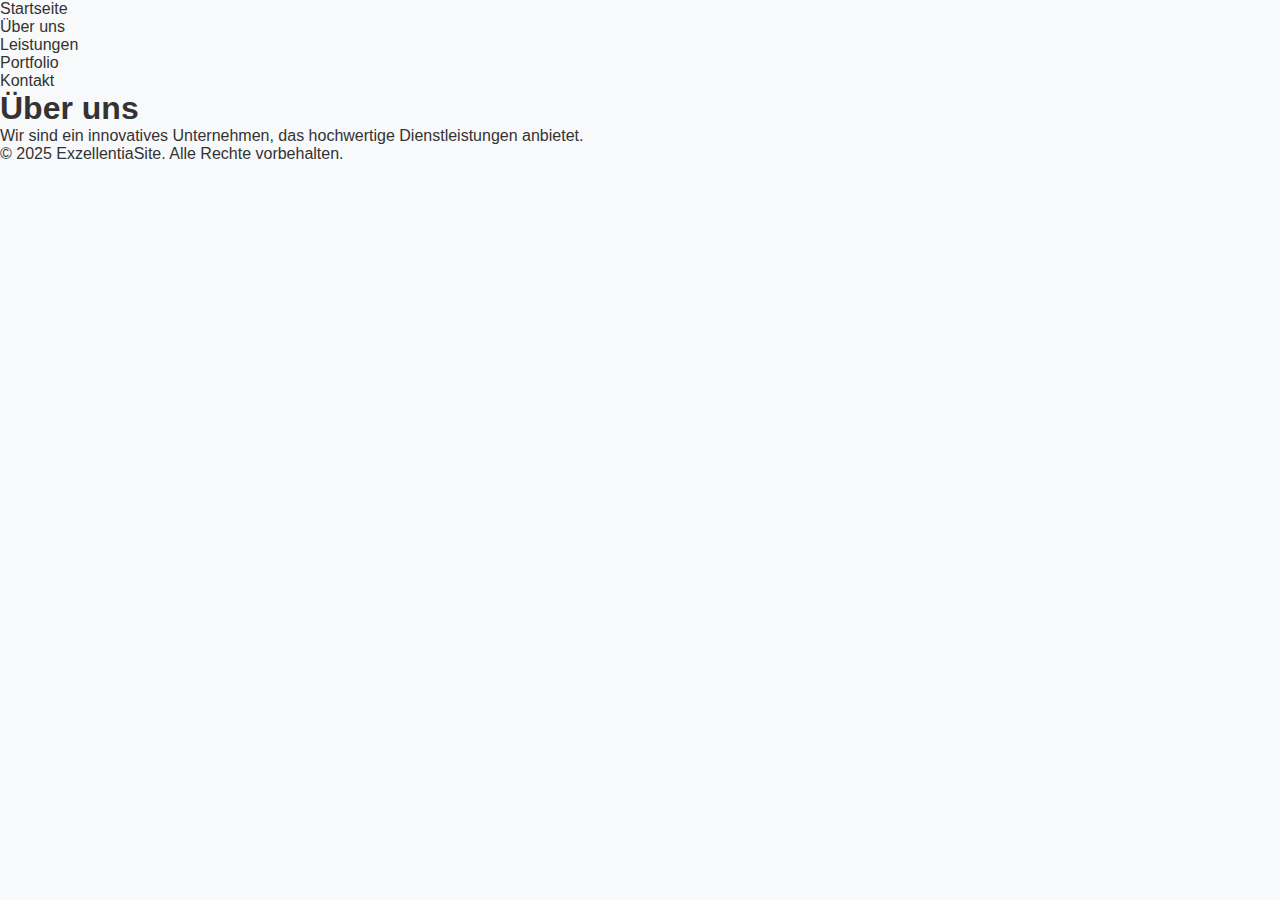
<file: about.html>
<!DOCTYPE html>
<html lang="de">
<head>
    <meta charset="UTF-8">
    <meta name="viewport" content="width=device-width, initial-scale=1.0">
    <title>Über uns - ExzellentiaSite</title>
    <link rel="stylesheet" href="css/style.css">
</head>
<body>
    <header>
        <!-- Пример навигации, если нужно -->
        <nav>
            <ul>
                <li><a href="index.html">Startseite</a></li>
                <li><a href="about.html">Über uns</a></li>
                <li><a href="services.html">Leistungen</a></li>
                <li><a href="portfolio.html">Portfolio</a></li>
                <li><a href="contact.html">Kontakt</a></li>
            </ul>
        </nav>
    </header>

    <main>
        <section id="about">
            <h1>Über uns</h1>
            <p>Wir sind ein innovatives Unternehmen, das hochwertige Dienstleistungen anbietet.</p>
            <!-- Добавь сюда больше информации о компании -->
        </section>
    </main>

    <footer>
        <p>&copy; 2025 ExzellentiaSite. Alle Rechte vorbehalten.</p>
    </footer>
    
    <link rel="stylesheet" href="css/style.css">

</body>
</html>
</file>
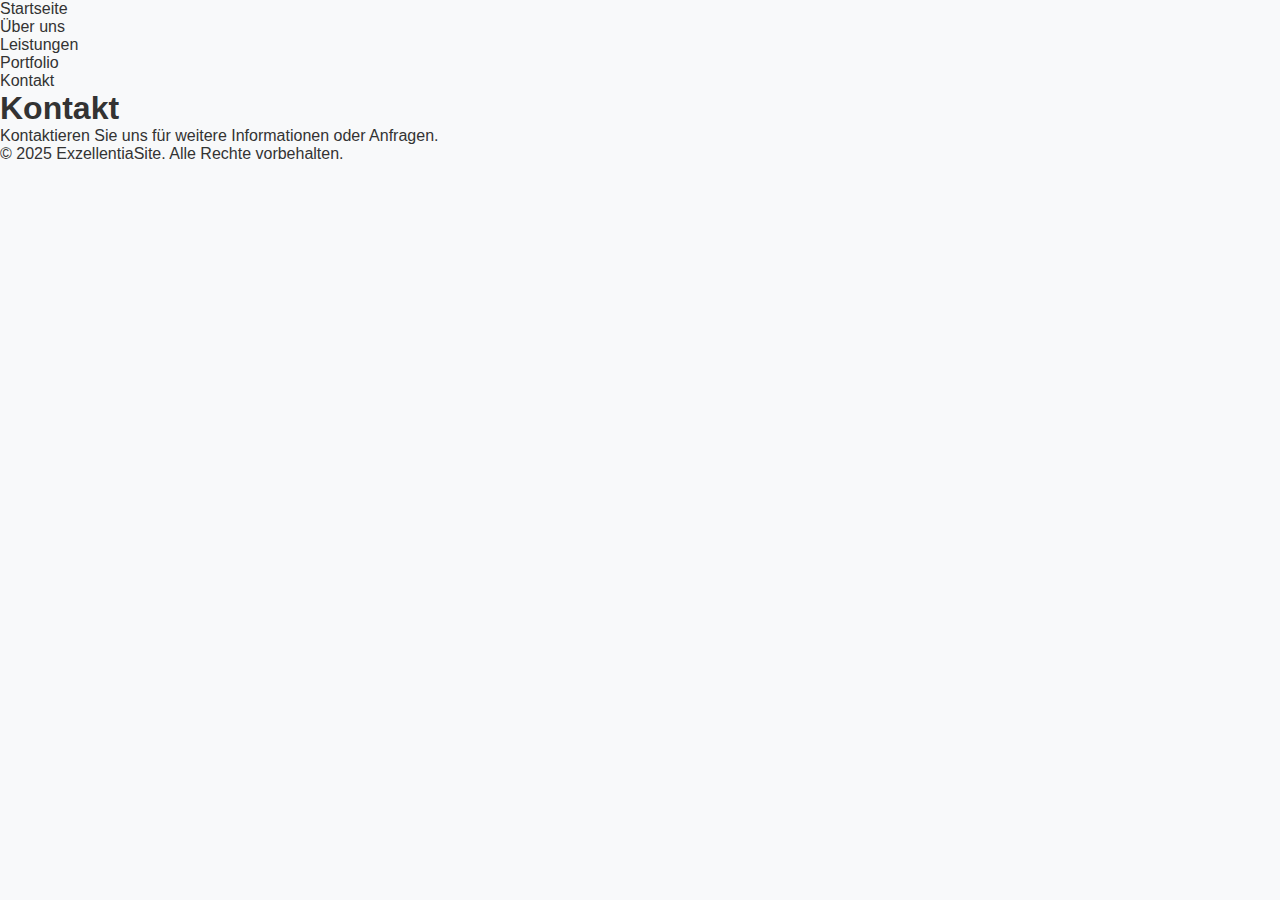
<file: contact.html>
<!DOCTYPE html>
<html lang="de">
<head>
    <meta charset="UTF-8">
    <meta name="viewport" content="width=device-width, initial-scale=1.0">
    <title>Kontakt - ExzellentiaSite</title>
    <link rel="stylesheet" href="css/style.css">
</head>
<body>
    <header>
        <!-- Пример навигации -->
        <nav>
            <ul>
                <li><a href="index.html">Startseite</a></li>
                <li><a href="about.html">Über uns</a></li>
                <li><a href="services.html">Leistungen</a></li>
                <li><a href="portfolio.html">Portfolio</a></li>
                <li><a href="contact.html">Kontakt</a></li>
            </ul>
        </nav>
    </header>

    <main>
        <section id="contact">
            <h1>Kontakt</h1>
            <p>Kontaktieren Sie uns für weitere Informationen oder Anfragen.</p>
            <!-- Добавь контактную информацию -->
        </section>
    </main>

    <footer>
        <p>&copy; 2025 ExzellentiaSite. Alle Rechte vorbehalten.</p>
    </footer>
<link rel="stylesheet" href="css/style.css">

    
</body>
</html>
</file>
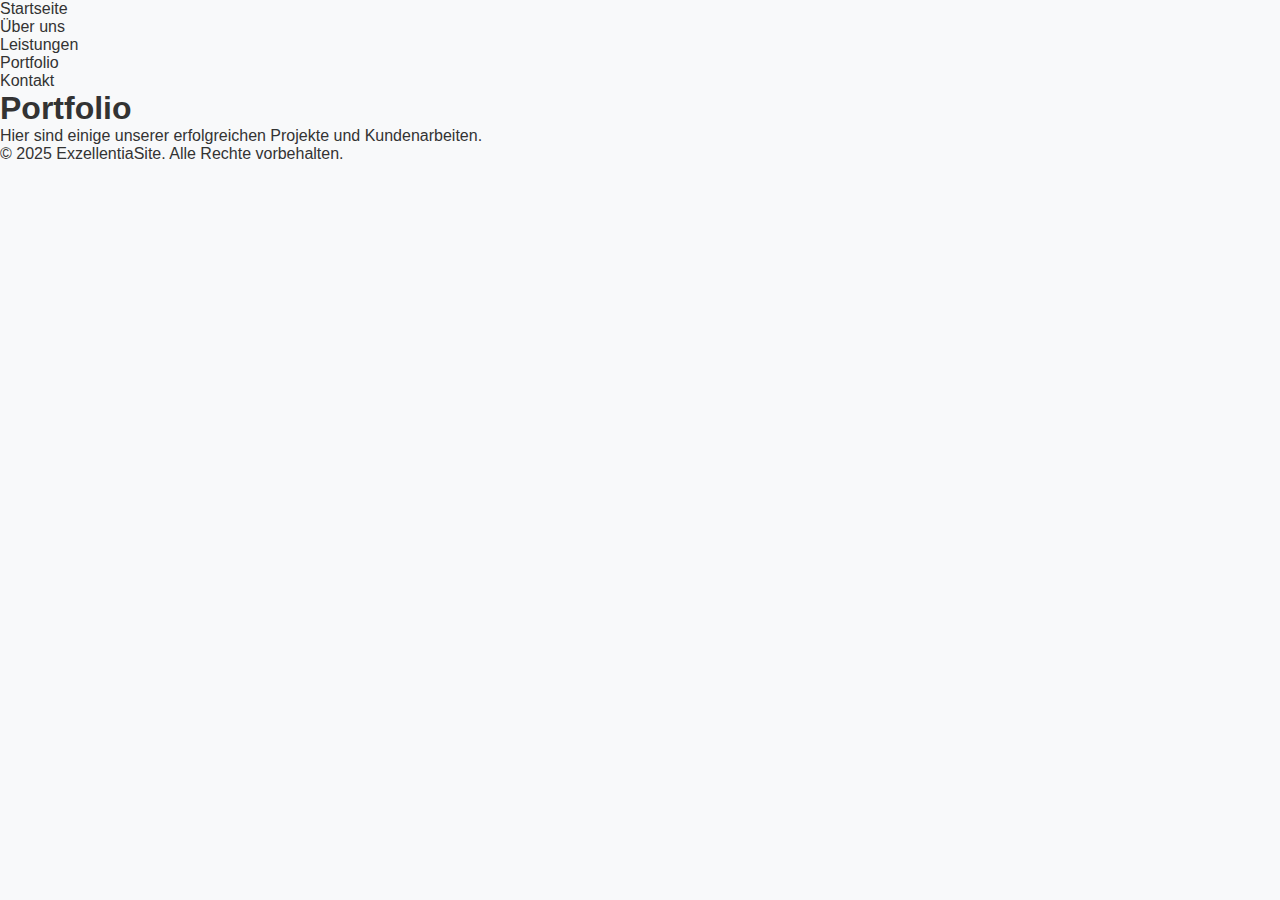
<file: portfolio.html>
<!DOCTYPE html>
<html lang="de">
<head>
    <meta charset="UTF-8">
    <meta name="viewport" content="width=device-width, initial-scale=1.0">
    <title>Portfolio - ExzellentiaSite</title>
    <link rel="stylesheet" href="css/style.css">
</head>
<body>
    <header>
        <!-- Пример навигации -->
        <nav>
            <ul>
                <li><a href="index.html">Startseite</a></li>
                <li><a href="about.html">Über uns</a></li>
                <li><a href="services.html">Leistungen</a></li>
                <li><a href="portfolio.html">Portfolio</a></li>
                <li><a href="contact.html">Kontakt</a></li>
            </ul>
        </nav>
    </header>

    <main>
        <section id="portfolio">
            <h1>Portfolio</h1>
            <p>Hier sind einige unserer erfolgreichen Projekte und Kundenarbeiten.</p>
            <!-- Добавь примеры работ -->
        </section>
    </main>

    <footer>
        <p>&copy; 2025 ExzellentiaSite. Alle Rechte vorbehalten.</p>
    </footer>
</body>
</html>
</file>
<file: css/style.css>
/* RESET */
* {
  margin: 0;
  padding: 0;
  box-sizing: border-box;
}

body {
  font-family: "Inter", Arial, sans-serif;
  color: #1f2933;
}

/* CONTAINER */
.container {
  max-width: 1200px;
  margin: 0 auto;
  padding: 0 20px;
}












/* BUTTONS */
.btn {
  padding: 10px 18px;
  font-size: 20px;
  text-decoration: none;
  border-radius: 4px;
  transition: 0.3s;
}

.btn-gold {
  background: #d39c42;
  color: #fff;
}

.btn-gold:hover {
  background: #b98534;
}

.btn-dark {
  background: #1f2933;      /* заливка */
  color: #ffffff;           /* текст */
  padding: 12px 25px;       /* внутренние отступы */
  border: none;             /* без рамки */
  border-radius: 5px;       /* скругление углов */
  text-decoration: none;    /* убрать подчёркивание */
  font-weight: bold;
  transition: background 0.3s; /* плавный эффект при наведении */
}

.btn-dark:hover {
  background-color: #1a73e8; /* более тёмный при наведении */
  color: #ffffff;
}


.btn-outline {
  background-color: #1f2933;  /* заливка кнопки */
  color: #ffffff;              /* текст белый */
  border: 1px solid #1f2933;  /* рамка совпадает с заливкой */
  padding: 12px 25px;          /* внутренние отступы */
  border-radius: 5px;          /* скругление углов */
  text-decoration: none;       /* убрать подчёркивание ссылки */
  font-weight: bold;           /* жирный текст */
  transition: background 0.3s; /* плавная смена цвета при наведении */
}

.btn-outline:hover {
  background-color: #155ab6;   /* более тёмный при наведении */
  color: #ffffff;
}








/* =============================== */
/*       HERO (главный блок)        */
/* =============================== */
.hero {
  position: relative; /* Родительский элемент для текста и фона */
  height: 100vh; /* Задаем высоту блока на весь экран */
  background: url("../images/Mein/hero-renovation.png") center/cover no-repeat; /* Фон */
  display: flex;
  align-items: center;
  justify-content: center;
  width: 100%;
}

/* Фон с блюром */
.hero-overlay {
  content: "";
  position: absolute;
  top: 0;
  left: 0;
  right: 0;
  bottom: 0;
  background: url("../images/Mein/hero-renovation.png") center/cover no-repeat; /* Используем тот же фон */
  filter: blur(8px); /* Применяем размытие */
  z-index: -1; /* Фон будет под текстом */
}

/* Содержимое текста поверх фона */
.hero-content {
  position: relative;
  z-index: 1; /* Текст поверх фона */
  text-align: center;
  color: rgb(0, 0, 0); /* Белый текст для контраста */
}

.hero-subtitle {
  font-size: 40px;
  letter-spacing: 2px;
  color: #d39c42; /* Золотой цвет */
  display: block;
  margin-bottom: 16px;
}

.hero h1 {
  font-size: 56px;
  line-height: 1.2;
  margin-bottom: 24px;
}

.hero-buttons {
  margin-top: 32px;
  /* Здесь можно добавить стили для кнопок */
}

/* Если нужно добавить бейдж */
.hero-badge {
  position: absolute;
  top: 20px;
  right: 20px;
  background-color: rgba(0, 0, 0, 0.7);
  color: white;
  padding: 10px;
  border-radius: 5px;
  z-index: 2; /* Бейдж поверх */
}


/* Адаптивные стили для мобильных */
@media (max-width: 992px) {
  .hero h1 {
    font-size: 40px; /* Уменьшаем шрифт */
  }

  .hero p {
    font-size: 18px; /* Уменьшаем шрифт */
  }
}

@media (max-width: 600px) {
  .hero h1 {

    font-size: 30px; /* Уменьшаем шрифт еще больше */
  }

  .hero p {
    font-size: 16px;
  }
}

/* =============================== */
/*       ШАПКА САЙТА               */
/* =============================== */
.header {
  background-color: #333; /* Темный фон */
  color: white; /* Белый цвет текста */
  padding: 8px 20px; /* Легкое увеличение отступов сверху и снизу */
  display: flex;
  align-items: center; /* Центрируем элементы по вертикали */
  justify-content: space-between; /* Логотип слева, номер телефона справа */
  position: relative; /* Устанавливаем относительное позиционирование для размещения кнопки */
}

.header-inner {
  display: flex;                /* Используем Flexbox */
  justify-content: space-between; /* Распределение элементов по краям */
  align-items: center;          /* Центрируем по вертикали */
  max-width: 1200px;             /* Ограничиваем ширину контейнера */
  margin: 0 auto;               /* Центрируем контейнер по горизонтали */
}

.logo {
  font-size: 32px;               /* Размер шрифта для логотипа */
  font-weight: bold;             /* Жирный шрифт */
  color: #d39c42;                /* Золотой цвет */
  display: flex;
  align-items: center;
  margin-right: 700px;           /* Увеличиваем отступ справа для большего расстояния */
  width: 100%;                   /* Логотип на всю ширину */
  max-width: 200px;              /* Ограничиваем максимальную ширину логотипа */
}

.logo span {
  position: relative; /* Делаем текст позиционированным относительно его нормального положения */
  top: 10px;           /* Опускаем текст немного ниже */
}

.logo img {
  width: 100px;                   /* Ширина логотипа */
  height: auto;                  /* Автоматическое масштабирование */
  margin-right: -20px;            /* Отступ между изображением и текстом */
}

.header-actions {
  font-size: 22px;               /* Размер шрифта для телефона */
  display: flex;                 /* Выравнивание элементов внутри телефона */
  align-items: center;           /* Центрируем элементы по вертикали */
  position: relative;            /* Позиционируем блок с номером телефона и кнопкой относительно его нормального положения */
}
















/* =============================== */
/*       АДАПТИВНОСТЬ              */
/* =============================== */
@media (max-width: 768px) {
  .header-inner {
    flex-direction: column;           /* Элементы по вертикали на мобильных */
    align-items: flex-start;          /* Выравнивание по левому краю */
    padding: 10px 20px;               /* Добавляем отступы */
    width: 100%;                      /* Ширина контейнера на 100% */
  }

  .logo {
    margin-bottom: 15px;              /* Отступ между логотипом и телефоном */
    font-size: 28px;                  /* Уменьшаем размер шрифта логотипа */
    width: 100%;                      /* Логотип на всю ширину */
    max-width: 50px;                  /* Ограничиваем максимальную ширину логотипа */
    display: flex;
    justify-content: flex-start;      /* Логотип по левому краю */
    word-wrap: break-word;            /* Чтобы текст не выходил за пределы */
    margin-left: -55px;               /* Сдвигаем логотип влево на мобильных */
  }

  .header-actions {
    text-align: left;                 /* Выравнивание номера телефона по левому краю */
    font-size: 19px;                  /* Уменьшаем размер шрифта номера телефона */
    margin-top: 10px;                 /* Отступ сверху */
    width: 100%;                      /* Номер телефона на всю ширину */
    display: flex;
    justify-content: flex-start;      /* Номер телефона по левому краю */
  }

  .phone {
    display: flex;                    /* Размещаем элементы (иконку и номер) в одну строку */
    align-items: center;              /* Центрируем элементы по вертикали */
    width: 100%;                      /* Блок с номером телефона на всю ширину */
  }

  .phone-icon {
    font-size: 24px;                  /* Увеличиваем размер иконки */
    margin-right: 10px;               /* Отступ между иконкой и номером */
  }

  .phone-link {
    color: #d39c42;                   /* Золотой цвет для номера телефона */
    text-decoration: none;            /* Убираем подчеркивание */
    font-weight: bold;
    font-size: 20px;                  /* Размер шрифта для номера телефона */
  }

  .phone-link:hover {
    color: #e3eefd;                   /* Цвет при наведении */
  }
}











/* ===== ABOUT SECTION ===== */
.about-section {
  position: relative;
  padding: 120px 0;
  background: #f4efe9; /* или white, если фон светлый */
}

.about-section::after {
  content: "";
  position: absolute;
  top: 0;
  right: 0;
  width: 45%; /* можно 40–50% */
  height: 100%;
  background-image: url("../images/Mein/about-bg.jpg");
  background-size: cover;
  background-position: center;
  z-index: 1;
}

/* Скрытие картинки на мобильных устройствах */
@media (max-width: 992px) {
  .about-section::after {
    display: none; /* Скрываем картинку на экранах шириной до 992px */
  }
}

.about-grid {
  display: grid;
  grid-template-columns: 1.1fr 0.9fr;
  gap: 80px;
  align-items: center;
}

.section-label {
  display: inline-block;
  margin-bottom: 20px;
  font-size: 12px;
  letter-spacing: 2px;
  font-weight: 600;
  color: #c78a3a;
}

.about-content h2 {
  font-size: 48px;
  line-height: 1.15;
  margin-bottom: 30px;
  color: #1c1c1c;
}

.about-content p {
  font-size: 16px;
  line-height: 1.8;
  color: #555;
  margin-bottom: 20px;
  max-width: 540px;
}

.about-list {
  list-style: none;
  padding: 0;
  margin-top: 30px;
}

.about-list li {
  position: relative;
  padding-left: 28px;
  margin-bottom: 14px;
  font-size: 15px;
  color: #333;
}

.about-list li::before {
  content: "✔";
  position: absolute;
  left: 0;
  top: 0;
  color: #c78a3a;
  font-size: 14px;
}

/* Visual Card */
.about-visual {
  display: flex;
  justify-content: center;
}

.about-card {
  background: linear-gradient(145deg, #ffffff, #f2efe9);
  padding: 60px;
  border-radius: 20px;
  text-align: center;
  max-width: 420px;
  box-shadow: 0 20px 60px rgba(0,0,0,0.06);
}

.icon-circle {
  width: 60px;
  height: 60px;
  border-radius: 50%;
  border: 1px solid #c78a3a;
  display: flex;
  align-items: center;
  justify-content: center;
  color: #c78a3a;
  margin: 0 auto 30px;
  font-size: 22px;
}

.about-card h3 {
  font-size: 22px;
  margin-bottom: 15px;
  color: #1c1c1c;
}

.about-card p {
  font-size: 14px;
  color: #666;
}

/* Animation */
.fade-in {
  opacity: 0;
  transform: translateY(40px);
  transition: all 0.8s ease;
}

.fade-in.visible {
  opacity: 1;
  transform: translateY(0);
}

/* Responsive */
@media (max-width: 992px) {
  .about-grid {
    grid-template-columns: 1fr;
    gap: 60px;
  }

  .about-content h2 {
    font-size: 38px;
  }

  .about-visual {
    justify-content: flex-start;
  }
}












/* ===== SERVICES SECTION ===== */
.services-section {
  padding: 100px 0;
  background-color: #ffffff;
  text-align: center;
}

/* Заголовок раздела */
.section-header {
  text-align: center;
  max-width: 700px;
  margin: 0 auto 80px;
}

.section-header h2 {
  font-size: 30px;
  margin-bottom: 20px;
  color: #1c1c1c;
}

.section-header p {
  font-size: 16px;
  color: #666;
}

/* Стиль для сетки услуг */
.services-grid {
  display: grid;
  grid-template-columns: repeat(3, 1fr); /* 3 колонки на больших экранах */
  gap: 40px;
}

/* Карточки услуг */
.service-card {
  background: #faf9f7;
  padding: 50px 40px;
  border-radius: 20px;
  text-align: center;
  transition: all 0.35s ease;
  cursor: pointer;
}

.service-card:hover {
  transform: translateY(-10px);
  box-shadow: 0 25px 60px rgba(0, 0, 0, 0.08);
  background: #ffffff;
}

.service-icon {
  font-size: 36px;
  margin-bottom: 25px;
}

.service-card h3 {
  font-size: 20px;
  margin-bottom: 15px;
  color: #1c1c1c;
}

.service-card p {
  font-size: 15px;
  color: #666;
  line-height: 1.6;
}

/* Адаптивность */

/* Для экранов до 992px (планшеты) */
@media (max-width: 992px) {
  .services-grid {
    grid-template-columns: repeat(2, 1fr); /* 2 колонки для планшетов */
  }
}

/* Для экранов до 600px (мобильные устройства) */
@media (max-width: 600px) {
  .services-grid {
    grid-template-columns: 1fr; /* 1 колонка для мобильных устройств (по одному) */
    gap: 20px; /* Меньше промежутков между блоками */
  }

  .service-card {
    padding: 30px 20px; /* Уменьшаем паддинги на мобильных */
  }
}






/* ===== ABOUT SECTION ===== */

.about-wrapper {
  display: grid;
  grid-template-columns: 1.1fr 1fr;
  gap: 80px;
  align-items: center;
}

.about-label {
  font-size: 35px;
  letter-spacing: 2px;
  font-weight: 600;
  color: #c78a3a;
}

.about-text h2 {
  font-size: 48px;
  line-height: 1.15;
  margin: 20px 0 30px;
}

.about-text p {
  font-size: 16px;
  line-height: 1.8;
  color: #555;
  margin-bottom: 20px;
  max-width: 520px;
}

.about-list {
  list-style: none;
  padding: 0;
  margin-top: 30px;
}

.about-list li {
  padding-left: 28px;
  margin-bottom: 14px;
  position: relative;
}

.about-list li::before {
  content: "✔";
  position: absolute;
  left: 0;
  color: #c78a3a;
}

/* RIGHT SIDE */

.about-visual {
  position: relative;
}

.about-visual img {
  width: 100%;
  border-radius: 20px;
}

.about-card {
  position: absolute;
  top: 50%;
  left: 50%;
  transform: translate(-50%, -50%);
  background: #fff;
  padding: 50px;
  border-radius: 20px;
  text-align: center;
  max-width: 380px;
  box-shadow: 0 25px 60px rgba(0,0,0,0.08);
}

.about-icon {
  font-size: 28px;
  color: #c78a3a;
  margin-bottom: 20px;
}

/* RESPONSIVE */
@media (max-width: 900px) {
  .about-wrapper {
    grid-template-columns: 1fr;
  }

  .about-card {
    position: static;
    transform: none;
    margin-top: 40px;
  }
}
.about {
  width: 100%;
  min-height: 80vh;
  background-image: url("../images/about-bg.jpg");
  background-size: cover;
  background-position: center;
  background-repeat: no-repeat;
}

.about-card {
  position: absolute;          /* поверх фона */
  inset: 0;                    /* растягиваем на весь блок */
  display: flex;
  flex-direction: column;
  align-items: center;
  justify-content: center;
  text-align: center;

  background: rgba(247, 242, 235, 0.85); /* светлая вуаль */
  padding: 40px;
}
.about-icon {
  width: 70px;
  height: 70px;
  border-radius: 50%;
  border: 1px solid #c58b2a;
  color: #c58b2a;

  display: flex;
  align-items: center;
  justify-content: center;

  font-size: 30px;
  margin-bottom: 20px;
}

.about-visual {
  position: relative;
  display: flex;
  align-items: center;
  justify-content: center;
}
.about-overlay {
  background: rgba(255, 255, 255, 0.9);
  padding: 50px 60px;
  text-align: center;
  max-width: 420px;
}
.about-icon {
  width: 56px;
  height: 56px;
  margin: 0 auto 20px;

  border: 1px solid #d8a35d;
  border-radius: 50%;

  display: flex;
  align-items: center;
  justify-content: center;

  font-size: 22px;
  color: #d8a35d;
}
.about-overlay h3 {
  font-size: 22px;
  line-height: 1.4;
  margin-bottom: 12px;
}

.about-overlay p {
  font-size: 14px;
  color: #666;
}

.hero-right {
  position: relative;
}

.hero-overlay {
  z-index: 1;
}

.hero-content {
  position: relative;
  z-index: 2;
}











/* ===== SERVICES SECTION ===== */
.services-section {
  padding: 100px 0;
  background-color: #fafafa;
  text-align: center;
}

/* Лейбл раздела */
.services-section .section-label {
  display: block;
  font-size: 40px;
  letter-spacing: 2px;
  color: #b08a5a;
  margin-bottom: 40px;
}

/* Заголовок секции */
.services-section h2 {
  font-size: 30px;
  line-height: 1.2;
  margin-bottom: 50px;
  color: #1c1c1c;
}

/* Сетка для карточек услуг */
.services-grid {
  display: grid;
  grid-template-columns: repeat(3, 1fr); /* Три колонки для больших экранов */
  gap: 40px;
}

/* Карточки услуг */
.service-card {
  background: #ffffff;
  padding: 35px 30px;
  border-radius: 14px;
  border: 1px solid #eee;
  transition: all 0.3s ease;
}

.service-card:hover {
  transform: translateY(-6px);
  box-shadow: 0 15px 35px rgba(0, 0, 0, 0.08);
}

.service-card h3 {
  font-size: 20px;
  margin-bottom: 14px;
  color: #1c1c1c;
}

.service-card p {
  font-size: 15px;
  line-height: 1.7;
  color: #666;
}

/* Иконка в карточке */
.service-icon-img {
  width: 90px;
  height: 90px;
  display: block;
  margin: 0 auto 15px;
  transition: transform 0.3s, filter 0.3s;
}

.service-card:hover .service-icon-img {
  transform: scale(1.1);
  filter: brightness(1.2);
}

.service-icon-img {
  box-shadow: 0 4px 12px rgba(0, 0, 0, 0.08);
  border-radius: 12px;
}

.service-card p,
.service-card h3 {
  position: relative;
  z-index: 2; /* Текст поверх фона */
}

.service-card-text-bg {
  position: absolute;
  top: 50%;
  left: 50%;
  transform: translate(-50%, -50%);
  width: 90%;
  height: 70%;
  background-color: rgba(217, 160, 102, 0.1);
  border-radius: 16px;
  z-index: 1;
}

/* Адаптивность для планшетов (1024px) */
@media (max-width: 1024px) {
  .services-grid {
    grid-template-columns: repeat(2, 1fr); /* Две колонки для планшетов */
    gap: 30px;
  }

  .service-card h3 {
    font-size: 18px; /* Уменьшаем размер заголовка */
  }

  .service-card p {
    font-size: 14px; /* Уменьшаем размер текста */
  }

  .service-icon-img {
    width: 80px; /* Уменьшаем размер иконок */
    height: 80px;
  }
}

/* Адаптивность для мобильных устройств (768px) */
@media (max-width: 768px) {
  .services-grid {
    grid-template-columns: 1fr; /* Одна колонка на мобильных устройствах */
    gap: 20px;
    overflow-y: scroll; /* Разрешаем прокрутку */
  }

  .service-card {
    padding: 25px 20px; /* Уменьшаем padding */
  }

  .service-card h3 {
    font-size: 16px; /* Меньше размер шрифта для заголовка */
  }

  .service-card p {
    font-size: 13px; /* Меньше размер шрифта для текста */
  }

  .service-icon-img {
    width: 60px; /* Уменьшаем размер иконок */
    height: 60px;
  }
}

/* Адаптивность для очень маленьких экранов (480px) */
@media (max-width: 480px) {
  .services-section .section-label {
    font-size: 32px; /* Уменьшаем размер лейбла */
  }

  .services-section h2 {
    font-size: 24px; /* Уменьшаем размер заголовка */
  }

  .service-card h3 {
    font-size: 14px; /* Уменьшаем размер заголовка */
  }

  .service-card p {
    font-size: 12px; /* Уменьшаем размер текста */
  }

  .service-icon-img {
    width: 50px; /* Уменьшаем иконки */
    height: 50px;
  }
}









.portfolio-section {
  padding: 80px 0;
  background-color: #fafafa;  /* Светлый фон */
  text-align: center;
}

.portfolio-section .section-label {
  font-size: 1.2em;
  letter-spacing: 2px;
  font-weight: 600;
  color: #c78a3a;
  margin-bottom: 20px;
}

.portfolio-section h2 {
  font-size: 2.5em;
  margin-bottom: 40px;
  color: #1c1c1c;
}

.portfolio-item {
  position: relative;
  display: inline-block;
  width: 100%;
  max-width: 800px;  /* Максимальная ширина для контента */
  margin: 0 auto;   /* Центрируем */
  overflow: hidden; /* Для предотвращения выхода текста за пределы */
  border-radius: 10px;
  box-shadow: 0 4px 10px rgba(0, 0, 0, 0.1);
}

.portfolio-item img {
  width: 100%;
  height: auto;
  display: block;
  transition: transform 0.3s ease-in-out; /* Плавная анимация для увеличения */
}

.portfolio-item:hover img {
  transform: scale(1.05); /* Увеличиваем картинку при наведении */
}

.portfolio-info {
  position: absolute;
  bottom: 20px;
  left: 20px;
  background-color: rgba(0, 0, 0, 0.6); /* Темный фон с прозрачностью */
  color: white;
  padding: 15px 25px;
  border-radius: 5px;
  max-width: 80%; /* Ограничиваем ширину текста */
  box-shadow: 0 4px 6px rgba(0, 0, 0, 0.3); /* Тень для улучшения читаемости */
}

.portfolio-info h3 {
  font-size: 1.8em;
  margin-bottom: 10px;
}

.portfolio-info p {
  font-size: 1.2em;
}




















/* ===== PORTFOLIO SECTION ===== */
.portfolio-section {
  padding: 80px 0;
  background-color: rgba(31, 41, 55, 0.1);  /* Светлый темный фон */
  text-align: center;
}

.portfolio-section .section-label {
  font-size: 1.2em;
  letter-spacing: 2px;
  font-weight: 600;
  color: #c78a3a;
  margin-bottom: 20px;
}

.portfolio-section h2 {
  font-size: 2.5em;
  margin-bottom: 40px;
  color: #1c1c1c;
}

.portfolio-item {
  position: relative;
  display: block;
  width: 100%;
  margin: 0 auto;
}

.portfolio-gallery {
  display: grid;
  grid-template-columns: repeat(5, 1fr);
  gap: 20px;
  margin-top: 20px;
}

.portfolio-gallery img {
  width: 100%;
  height: auto;
  border-radius: 10px;
  box-shadow: 0 4px 10px rgba(0, 0, 0, 0.1);
  transition: transform 0.3s ease-in-out;
}

.portfolio-gallery img:hover {
  transform: scale(1.05); /* Увеличение картинки при наведении */
}









@media (max-width: 768px) {
  .portfolio-gallery {
    grid-template-columns: repeat(2, 1fr); /* 2 колонки для планшетов */
  }
}

@media (max-width: 480px) {
  .portfolio-gallery {
    grid-template-columns: 1fr; /* 1 колонка для мобильных устройств */
  }
}



/* ===== PORTFOLIO SECTION ===== */
.portfolio-section {
  padding: 80px 0;
  background-color: rgba(31, 41, 55, 0.1);  /* Светлый темный фон */
  text-align: center;
}

.portfolio-section .section-label {
  font-size: 1.2em;
  letter-spacing: 2px;
  font-weight: 600;
  color: #c78a3a;
  margin-bottom: 20px;
}

.portfolio-section h2 {
  font-size: 2.5em;
  margin-bottom: 40px;
  color: #1c1c1c;
}

.portfolio-item {
  position: relative;
  display: block;
  width: 100%;
  margin: 0 auto;
}

.portfolio-slider {
  position: relative;
  max-width: 100%;
  overflow: hidden; /* Скрываем изображения, которые выходят за пределы */
}

.slides {
  display: flex;
  transition: transform 0.5s ease; /* Плавный сдвиг */
}

.portfolio-image {
  width: 100%; /* Каждое изображение будет занимать 100% ширины контейнера */
  height: auto;
  border-radius: 10px;
  box-shadow: 0 4px 10px rgba(0, 0, 0, 0.1);
  margin: 0 10px;
}

button {
  position: absolute;
  top: 50%;
  background-color: rgba(0, 0, 0, 0.5);
  color: white;
  border: none;
  padding: 16px;
  cursor: pointer;
  border-radius: 50%;
  font-size: 20px;
  transform: translateY(-50%);
  z-index: 10;
}

.prev {
  left: 10px;
}

.next {
  right: 10px;
}

/* Адаптивность */
@media (max-width: 992px) {
  .portfolio-image {
    width: 90%; /* На меньших экранах изображение будет занимать 90% */
  }
}

@media (max-width: 600px) {
  .portfolio-image {
    width: 100%; /* На мобильных устройствах изображение будет занимать 100% */
  }
}




/* ===== 5-й Блок: Как мы работаем ===== */
.work-process h2 {
  color: rgb(199, 138, 58);  /* Цвет текста в формате RGB */
  text-align: center;  /* Центрируем текст */
  font-size: 2.5em;    /* Размер шрифта для "So arbeiten wir" */
  margin-bottom: 30px; /* Отступ снизу */
}


/* Стили для шагов */
.work-process .steps {
  display: flex;
  justify-content: space-between;
  gap: 40px;
  flex-wrap: wrap;
  text-align: center;
}

.work-process .step {
  background-color: #f1eae1;
  padding: 40px;
  border-radius: 10px;
  box-shadow: 0 4px 10px rgba(0, 0, 0, 0.1);
  width: 22%;
  margin-bottom: 20px;
}

.work-process .step-number {
  display: flex;
  justify-content: center;
  align-items: center;
  width: 100px;              /* Установим диаметр круга */
  height: 100px;             /* Установим диаметр круга */
  border-radius: 50%;       /* Круглая форма */
  background-color: #f7f7f7; /* Светлый фон вокруг иконки */
  border: 2px solid #d39c42; /* Желтая граница вокруг круга */
  margin: 0 auto 20px;      /* Центрируем и добавляем отступ снизу */
  overflow: hidden;         /* Обрезает изображение, если оно выходит за пределы круга */
}

.work-process .step-number img {
  width: 100%;              /* Растягиваем изображение на весь круг */
  height: 100%;             /* Высота изображения равна высоте круга */
  object-fit: contain;      /* Поддерживает пропорции изображения и вмещает его в круг */
}

.work-process h3 {
  font-size: 1.5em;
  color: #333;
  margin-top: 10px;         /* Отступ сверху */
}

.work-process .section-label {
  font-size: 1.2em;
  letter-spacing: 2px;
  font-weight: 600;
  color: #c78a3a;
  margin-bottom: 20px;
}

/* Адаптивность для мобильных устройств */
@media (max-width: 768px) {
  .work-process .steps {
    flex-direction: column;
    gap: 30px;
  }

  .work-process .step {
    width: 80%;  /* Блоки с иконками занимают 80% ширины */
    margin: 0 auto;
  }
}

@media (max-width: 480px) {
  .work-process h2 {
    font-size: 2em;
  }

  .work-process .step-number {
    width: 60px;
    height: 60px;
  }

  .work-process h3 {
    font-size: 1.2em;
  }
}




/* Стили для блока "Инструменты" */
.tools {
    padding: 50px 0;
    background-color: #f4f4f4;
    text-align: center;
}

.tools h2 {
    font-size: 35px;
    margin-bottom: 30px;
     color: #d39c42; /* Заменяем на нужный цвет (например, оранжевый) */
}

.tools-container {
    display: flex;
    justify-content: space-around;
    flex-wrap: wrap;
    gap: -25px; /* Уменьшаем расстояние между блоками */
}

.tool-item {
    background-color: #fff;
    border: 2px solid #afafaf;
    border-radius: 8px;
    padding: 15px; /* Уменьшаем внутренние отступы */
    width: 300px;
    text-align: center;
    box-shadow: 0 4px 6px rgba(0, 0, 0, 0.1);
}

.tool-item img {
    width: 100%;
    height: auto;
    border-radius: 8px;
    margin-bottom: 10px; /* Уменьшаем расстояние между фото и текстом */
}

.tool-item p {
    font-size: 14px;
    color: #555;
}













/* ===== 5-й Блок: Что мы делаем ===== */
.what-we-do {
  padding: 100px 0; /* Немного уменьшаем отступы, чтобы сделать блок компактнее */
  background-color: #ffffec;
  text-align: center;
  min-height: 600px;
}

.what-we-do h2 {
  font-size: 3.5em;
  margin-bottom: 60px;
  color: #1c1c1c;
  font-weight: 600; /* Увеличиваем жирность для выделения заголовка */
}

.what-we-do-grid {
  display: grid;
  grid-template-columns: 1fr;
  gap: 60px;
  max-width: 1100px;
  margin: 0 auto;
}

.what-we-do-item {
  position: relative;
  background-color: #ffffff;
  padding: 30px; /* Уменьшаем padding для компактности */
  border-radius: 15px;
  box-shadow: 0 4px 10px rgba(0, 0, 0, 0.1);
  height: auto;
  overflow: hidden;
  display: flex;
  align-items: center;
  justify-content: center;
}

.slider-container {
  position: relative;
  width: 80%; /* Уменьшаем ширину контейнера с изображением */
  margin: 0 auto;
}

.slider {
  display: block;
}

.slide {
  display: block;
}

.slide-image {
  width: 90%; /* Уменьшаем размер изображения */
  height: auto;
  object-fit: cover;
  border-radius: 8px; /* Добавляем скругление углов изображения */
  border: 0.5px solid #e0e0e0; /* Тонкая рамка вокруг изображения */
  transition: transform 0.3s ease-in-out; /* Эффект нажатия для увеличения */
}

.slide-image:hover {
  transform: scale(1.05); /* При наведении изображение будет немного увеличиваться */
}

.text-overlay {
  position: absolute;
  bottom: 10%; /* Перемещаем текст в самый низ рамки */
  left: 50%;
  transform: translateX(-50%); /* Выравниваем по центру */
  z-index: 1;
  color: white;
  background: rgba(0, 0, 0, 0.7); /* Темный фон для улучшения читаемости */
  padding: 20px 30px;
  text-align: center;
  border-radius: 10px;
  width: 80%;
  max-width: 900px;
  box-shadow: 0 4px 10px rgba(0, 0, 0, 0.2); /* Тень вокруг блока с текстом */
}

.text-overlay h3 {
  font-size: 2.6em;
  margin-bottom: 20px;
  font-weight: 600; /* Сделаем заголовок более жирным для выделения */
  text-shadow: 2px 2px 4px rgba(0, 0, 0, 0.5); /* Добавляем тень к заголовку для контраста */
}

.text-overlay p {
  font-size: 1.2em;
  line-height: 1.6;
  max-width: 800px;
  margin: 0 auto;
  color: #f4f4f4; /* Более светлый текст для лучшего контраста */
  text-shadow: 1px 1px 3px rgba(0, 0, 0, 0.4); /* Добавляем тень к параграфу */
}

/* Адаптивность для планшетов (1024px) */
@media (max-width: 1024px) {
  .text-overlay h3 {
    font-size: 2.4em;
  }

  .text-overlay p {
    font-size: 1.1em;
  }

  .text-overlay {
    width: 90%; /* Уменьшаем ширину текста, чтобы не закрывать картинку */
    bottom: 8%; /* Немного поднимем текст */
  }

  .slide-image {
    width: 100%; /* Картинка будет занимать всю ширину */
  }
}

/* Адаптивность для мобильных устройств (768px) */
@media (max-width: 768px) {
  .text-overlay h3 {
    font-size: 2em;
  }

  .text-overlay p {
    font-size: 1.05em;
  }

  .text-overlay {
    width: 90%; /* Сужаем блок с текстом */
    bottom: 5%; /* Поднимем текст чуть выше */
    padding: 15px 20px; /* Уменьшаем отступы */
  }

  .slide-image {
    width: 100%; /* Картинка будет занимать всю ширину */
  }
}

/* Адаптивность для мобильных устройств (480px) */
@media (max-width: 480px) {
  .text-overlay h3 {
    font-size: 1.6em;
  }

  .text-overlay p {
    font-size: 1em;
  }

  .text-overlay {
    width: 100%; /* Текст будет занимать всю ширину на самых маленьких экранах */
    bottom: 0; /* Текст будет расположен внизу */
    padding: 10px 15px; /* Меньшие отступы */
  }

  .slide-image {
    width: 100%; /* Картинка будет занимать всю ширину */
  }
}








/* Общий стиль для страницы */
* {
  margin: 0;
  padding: 0;
  box-sizing: border-box;
}

body {
  font-family: Arial, sans-serif;
  background-color: #f8f9fa;
  color: #333;
}

/* Контейнер */
.container {
  max-width: 1200px;
  margin: 0 auto;
  padding: 20px;
}

/* Заголовок секции */
.contact-title {
  font-size: 36px;
  font-weight: bold;
  color: #333;
  text-align: center;
  margin-bottom: 20px;
}

/* Описание под заголовком */
.contact-description {
  text-align: center;
  font-size: 18px;
  color: #666;
  margin-bottom: 40px;
}

/* Контактная информация */
.contact-info {
  display: flex;
  flex-direction: column;
  gap: 20px; /* Отступы между контактными блоками */
  align-items: center;
}

/* Элемент контактной информации */
.contact-item {
  display: flex;
  align-items: center;
  background-color: #fff;
  padding: 15px 20px;
  border-radius: 8px;
  box-shadow: 0 4px 10px rgba(0, 0, 0, 0.1);
  width: 80%; /* Ширина каждого блока */
  max-width: 500px; /* Ограничиваем максимальную ширину */
  margin: 0 auto; /* Центрируем элементы */
}

/* Иконки */
.contact-icon {
  font-size: 2em;
  color: #d39c42;
  margin-right: 20px; /* Отступ между иконкой и текстом */
}

/* Текст в каждом блоке */
.contact-text {
  display: flex;
  flex-direction: column;
}

/* Заголовок для каждого типа контакта */
.contact-text h3 {
  font-size: 18px;
  font-weight: bold;
  color: #333;
  margin-bottom: 5px;
}

/* Текст с контактной информацией */
.contact-text p {
  font-size: 16px;
  color: #666;
}

.contact-text a {
  color: #d39c42; /* Золотой цвет для ссылок */
  text-decoration: none;
}

.contact-text a:hover {
  text-decoration: underline;
}

/* Адаптивность для мобильных устройств */
@media (max-width: 768px) {
  .contact-title {
    font-size: 30px;
  }

  .contact-description {
    font-size: 16px;
  }

  .contact-item {
    width: 100%;
    padding: 15px;
  }

  .contact-icon {
    font-size: 1.8em;
  }

  .contact-text h3 {
    font-size: 16px;
  }

  .contact-text p {
    font-size: 14px;
  }
}














/* ===== CONTACT SECTION ===== */
.contact-section {
  padding: 100px 0;
  background-color: rgb(255, 254, 245);
  background: linear-gradient(145deg, rgba(255, 255, 255, 0.9), rgba(255, 239, 204, 0.8)); /* Легкий градиент */
}

.contact-title {
  font-size: 48px;
  margin-bottom: 30px;
  text-align: center;
  color: #ffb87e;
}

.contact-description {
  font-size: 20px;
  text-align: center;
  color: #000000;
  margin-bottom: 50px;
}

/* Контактная информация */
.contact-info {
  display: flex;
  justify-content: center; /* Центрируем блоки по горизонтали */
  gap: 30px; /* Отступы между блоками */
  flex-wrap: wrap; /* Добавляем возможность переноса на мобильных */
  text-align: left; /* Текст по левому краю */
  width: 100%;
  margin-top: 100px; /* Отступ сверху */
}

.contact-item {
  background-color: #ffffff;
  padding: 30px;
  border-radius: 10px;
  box-shadow: 0 8px 24px rgba(252, 252, 252, 0.1);
  transition: transform 0.3s ease, box-shadow 0.3s ease;
  flex-basis: 30%; /* Каждый блок занимает 30% ширины */
  max-width: 500px; /* Ограничиваем максимальную ширину блоков */
  min-width: 250px; /* Минимальная ширина блоков */
  text-align: left; /* Изменили текст на выравнивание влево */
  margin-bottom: 30px;
  cursor: pointer; /* Курсор при наведении */
  display: flex; /* Используем flex для выравнивания */
  align-items: center; /* Центрируем по вертикали */
  justify-content: flex-start; /* Прикрепляем элементы к левой стороне */
}

.contact-icon {
  width: 40px;
  height: 45px;
  margin-right: 15px;
}

.contact-text p {
  font-size: 16px;
  color: #000;
  display: inline-block; /* Убираем блочное поведение */
  vertical-align: middle; /* Вертикальное выравнивание с иконкой */
}

.contact-text a {
  font-weight: 600;
  color: #000;
  text-decoration: none;
  font-size: 20px;
  white-space: nowrap; /* Запрещаем перенос текста на несколько строк */
  vertical-align: middle; /* Вертикальное выравнивание с иконкой */
}

.contact-text a:hover {
  text-decoration: underline;
}

/* ===== FORM SECTION ===== */
.contact-form {
  padding: 50px;
  background-color: #ffffff;
  border-radius: 10px;
  box-shadow: 0 8px 24px rgba(252, 252, 252, 0.1);
  margin-top: 40px;
  text-align: left; /* Выравнивание текста по левому краю */
  position: relative; /* Добавляем позиционирование для нормального расположения кнопки */
}

.contact-form h2 {
  font-size: 36px;
  margin-bottom: 20px;
  color: #ffb87e;
}

.contact-form p {
  font-size: 18px;
  color: #000;
  margin-bottom: 30px;
}

.form-group {
  margin-bottom: 30px;
}

.form-group label {
  font-size: 16px;
  margin-bottom: 8px;
  display: block;
  color: #555;
}

.form-group input,
.form-group textarea {
  width: 100%;
  padding: 12px;
  font-size: 12px;
  border: 2px solid #ddd;
  border-radius: 8px;
  outline: none;
}

.form-group input:focus,
.form-group textarea:focus {
  border-color: #ffb87e;
}

textarea {
  resize: vertical;
}













/* ===== FORM SECTION ===== */
.contact-form {
  padding: 40 50px;
  background-color: #ffffff;
  border-radius: 10px;
  box-shadow: 0 8px 24px rgba(252, 252, 252, 0.1);
  margin-top: 50px;
  text-align: left;
  position: relative; /* Позиционируем форму для фиксации кнопки */
  display: flex;
  flex-direction: column; /* Элементы внутри формы будут располагаться вертикально */
  justify-content: flex-start; /* Все элементы отжимаются к верхней части */
  min-height: 650px; /* Минимальная высота формы */
  padding-bottom: 20px; /* Место для кнопки внизу */
}
/* ===== Кнопка отправки в форме ===== */
.submit-btn {
  background-color: #ffb87e;
  color: white;
  font-size: 20px;
  padding: 10px 40px; /* Размер кнопки */
  border: none;
  border-radius: 10px;
  cursor: pointer;
  transition: background-color 0.3s ease;
  position: absolute; /* Фиксируем кнопку */
  
  /* Параметры, которые можно будет изменять вручную: */
  bottom: -18px; /* Расстояние от нижней части формы (можно изменить) */
  right: 50px; /* Расстояние от правой части формы (можно изменить) */
  /* Для изменения расположения по вертикали и горизонтали: */
  /* Используйте margin-top или margin-left для дополнительного управления */
  margin-top: 310px; /* Пример: расстояние сверху, можно уменьшить или увеличить */
  margin-left: 0; /* По умолчанию кнопка справа, можно использовать для левого выравнивания */
  height: 40px; /* Высота кнопки */
  width: auto; /* Ширина кнопки под её контент */
}

/* ===== Эффекты для кнопки ===== */
.submit-btn:hover {
  background-color: #e8a85a;
}

.submit-btn:focus {
  outline: none;
}






/* ===== Добавление стилей для радиокнопок ===== */
.radio-group {
  display: flex;
  gap: 20px; /* Отступ между радиокнопками */
  align-items: center;
  margin-top: 10px;
}

.radio-item {
  display: flex;
  align-items: center;
}

.radio-item input[type="radio"] {
  margin-right: 10px;
  width: 18px;
  height: 18px;
}

.radio-item label {
  font-size: 16px;
  color: #555;
  margin: 0;
  cursor: pointer;
}








/* =============================== */
/*       АДАПТИВНОСТЬ для мобильных */
/* =============================== */
@media (max-width: 768px) {
  .contact-form {
    padding: 15px; /* Уменьшаем отступы внутри формы */
    min-height: 500px; /* Увеличиваем минимальную высоту формы на мобильных */
    margin-bottom: 20px; /* Уменьшаем отступ снизу формы */
    display: flex;
    flex-direction: column;
    justify-content: space-between; /* Располагаем элементы с отступами */
  }

  .contact-form h2 {
    font-size: 35px; /* Уменьшаем размер заголовка */
  }

  .contact-form p {
    font-size: 16px; /* Уменьшаем размер описания */
  }

  .form-group label {
    font-size: 15px; /* Уменьшаем размер меток */
  }

  .form-group input,
  .form-group textarea {
    font-size: 14px; /* Уменьшаем шрифт полей ввода */
    padding: 10px; /* Уменьшаем внутренние отступы */
  }

  /* Для кнопки в мобильной версии */
  .submit-btn {
    font-size: 14px;
    padding: 12px 25px;
    margin-top: 20px; /* Отступ сверху */
    align-self: center; /* Центрируем кнопку */
    width: auto;
    position: static; /* Убираем абсолютное позиционирование на мобильных */
    margin-bottom: 20px; /* Увеличиваем отступ снизу */
  }
}
 /* Уменьшаем размер текста для почты (снизу) */
  .contact-text a {
    font-size: 15px; /* Уменьшаем размер шрифта почты */
  }






/* Обнуление стилей для ссылок */
a {
  text-decoration: none; /* Убираем подчеркивание */
  color: inherit; /* Ссылка будет наследовать цвет от родительского элемента */
  outline: none; /* Убираем обводку, которая появляется при фокусе */
  cursor: pointer; /* Устанавливаем указатель при наведении */
}







































/* Стиль для кнопки открытия меню */
.menu-btn {
  font-size: 30px;
  position: fixed;
  top: 20px;
  right: 20px; /* Перемещаем кнопку на правую часть */
  background-color: #685800; /* Золотистый фон */
  color: white;
  border: none;
  padding: 15px;
  border-radius: 5px;
  cursor: pointer;
  z-index: 1000; /* Чтобы кнопка была поверх контента */
  transition: background-color 0.3s ease, opacity 0.3s ease; /* Плавное изменение фона и прозрачности */
}

/* Стиль при наведении на кнопку */
.menu-btn:hover {
  background-color: #CDA434; /* Темно-золотистый для наведения */
}

/* Когда кнопка скрыта */
.menu-btn.hidden {
  opacity: 0;
  pointer-events: none; /* Отключаем кнопку для кликов, когда она скрыта */
}

.menu-btn:focus {
  outline: none; /* Убираем обводку при фокусировке */
}


/* Стиль для самого поп-ап меню */
.popup-menu {
  display: none; /* Меню скрыто по умолчанию */
  position: fixed;
  top: 0;
  left: 0;
  width: 100%;
  height: 100%;
  background-color: rgba(0, 0, 0, 0.7); /* Полупрозрачный фон */
  z-index: 999; /* Размещаем меню поверх контента */
  justify-content: center;
  align-items: center;
}

/* Стиль для содержимого меню */
.popup-menu-content {
  background-color: white;
  padding: 30px;
  border-radius: 10px;
  text-align: center;
  width: 80%;
  max-width: 400px;
}

.popup-menu-content ul {
  list-style-type: none;
  padding: 0;
}

.popup-menu-content ul li {
  margin: 20px 0;
}

.popup-menu-content ul li a {
  text-decoration: none;
  color: black; /* Изменим цвет текста на черный */
  font-size: 20px;
}

.popup-menu-content ul li a:hover {
  text-decoration: underline;
}

/* Кнопка закрытия */
.close-btn {
  position: absolute;
  top: 10px;
  right: 20px;
  font-size: 30px;
  cursor: pointer;
  color: #007BFF;
}

.close-btn:hover {
  color: #0056b3;
}






html {
  scroll-behavior: smooth;
}
</file>
